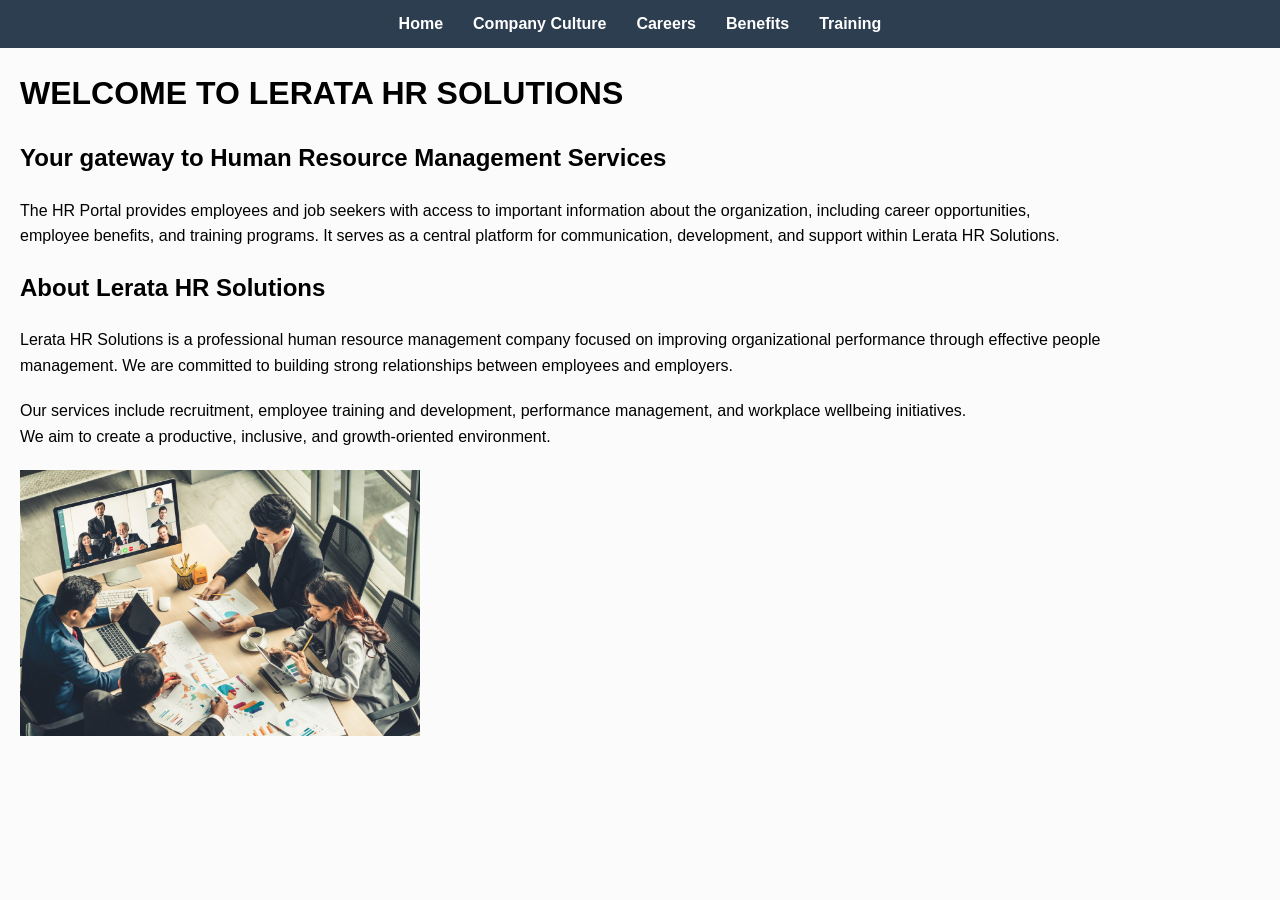
<file: HR-portal/Index.html>
<html>
    <head>
        <title>Lerata HR Solutions</title>
        <link rel="stylesheet"href="style.css">
    </head>
    <body>
        <nav>
            <a href="index.html">Home</a>
            <a href="culture.html">Company Culture</a>
            <a href="careers.html">Careers</a>
            <a href="benefits.html">Benefits</a>
            <a href="training.html">Training</a>
        </nav>
        <h1>WELCOME TO LERATA HR SOLUTIONS</h1>
        <h2>Your gateway to Human Resource Management Services</h2>

<p>
The HR Portal provides employees and job seekers with access to important
information about the organization, including career opportunities,<br>
employee benefits, and training programs. It serves as a central platform
for communication, development, and support within Lerata HR Solutions.
</p>

<h2>About Lerata HR Solutions</h2>

<p>
Lerata HR Solutions is a professional human resource management company
focused on improving organizational performance through effective people<br>management.
We are committed to building strong relationships between employees and employers.
</p>

<p>
Our services include recruitment, employee training and development,
performance management, and workplace wellbeing initiatives.<br>
We aim to create a productive, inclusive, and growth-oriented environment.
</p>

<img src="nt9ym8" width="400">
    </body>
</html>
</file>
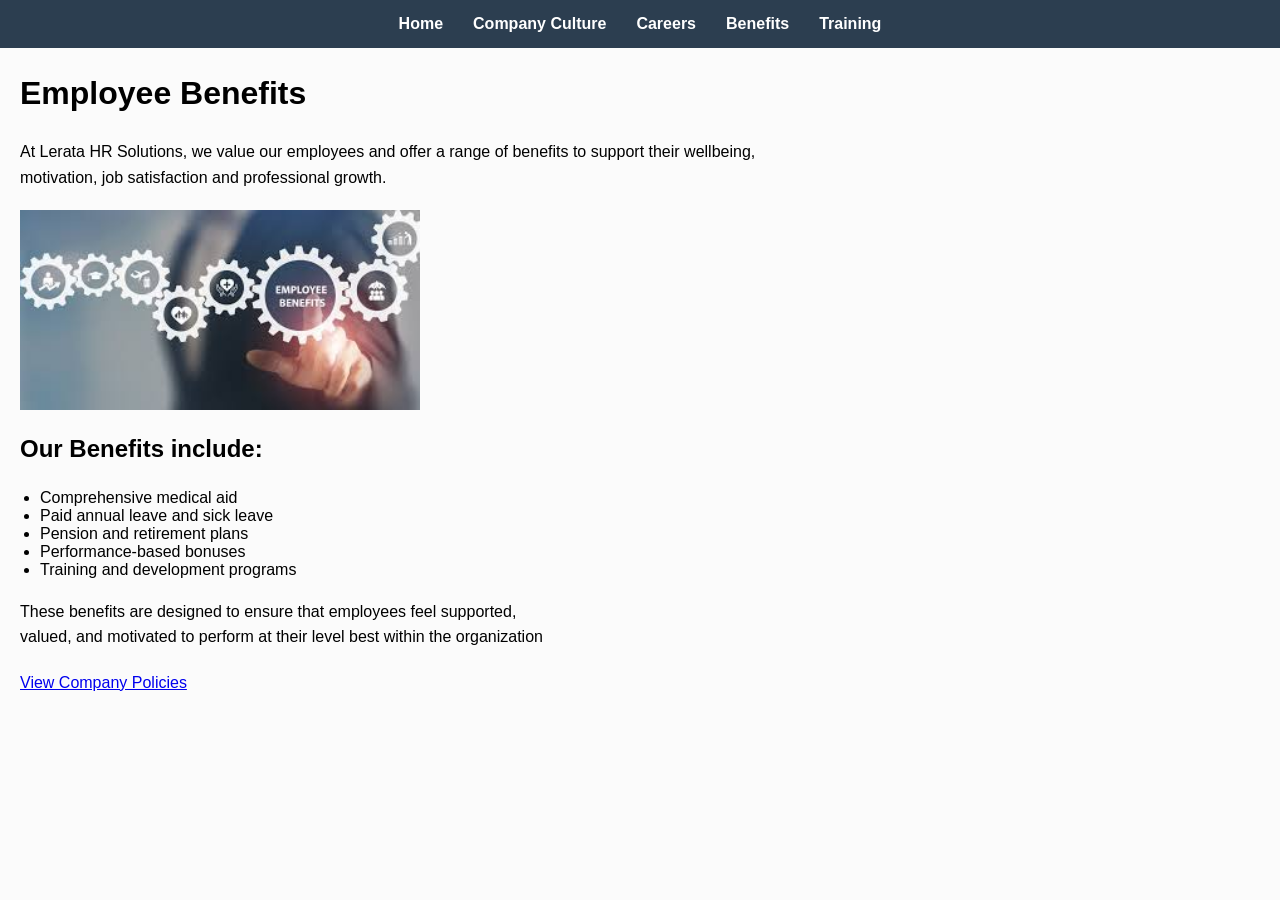
<file: HR-portal/Benefits.html>
<html>
<head>
  <title>Employee Benefits</title>
  <link rel="stylesheet" href="style.css">
</head>

<body>

<nav>
  <a href="index.html">Home</a>
  <a href="culture.html">Company Culture</a>
  <a href="careers.html">Careers</a>
  <a href="benefits.html">Benefits</a>
  <a href="training.html">Training</a>
</nav>

<h1>Employee Benefits</h1>

<p>
At Lerata HR Solutions, we value our employees and offer a range of benefits
to support their wellbeing, <br>motivation, job satisfaction and professional growth.
</p>

<img src="benefits" width="600">

<h2>Our Benefits include:</h2>

<ul>
  <li>Comprehensive medical aid</li>
  <li>Paid annual leave and sick leave</li>
  <li>Pension and retirement plans</li>
  <li>Performance-based bonuses</li>
  <li>Training and development programs</li>
</ul>

<p>These benefits are designed to ensure that employees feel supported,<br>valued, and motivated to perform at their level best within the organization</p>

<p>
  <a href="Policies.html">View Company Policies</a>
</p>

</body>
</html>
</file>
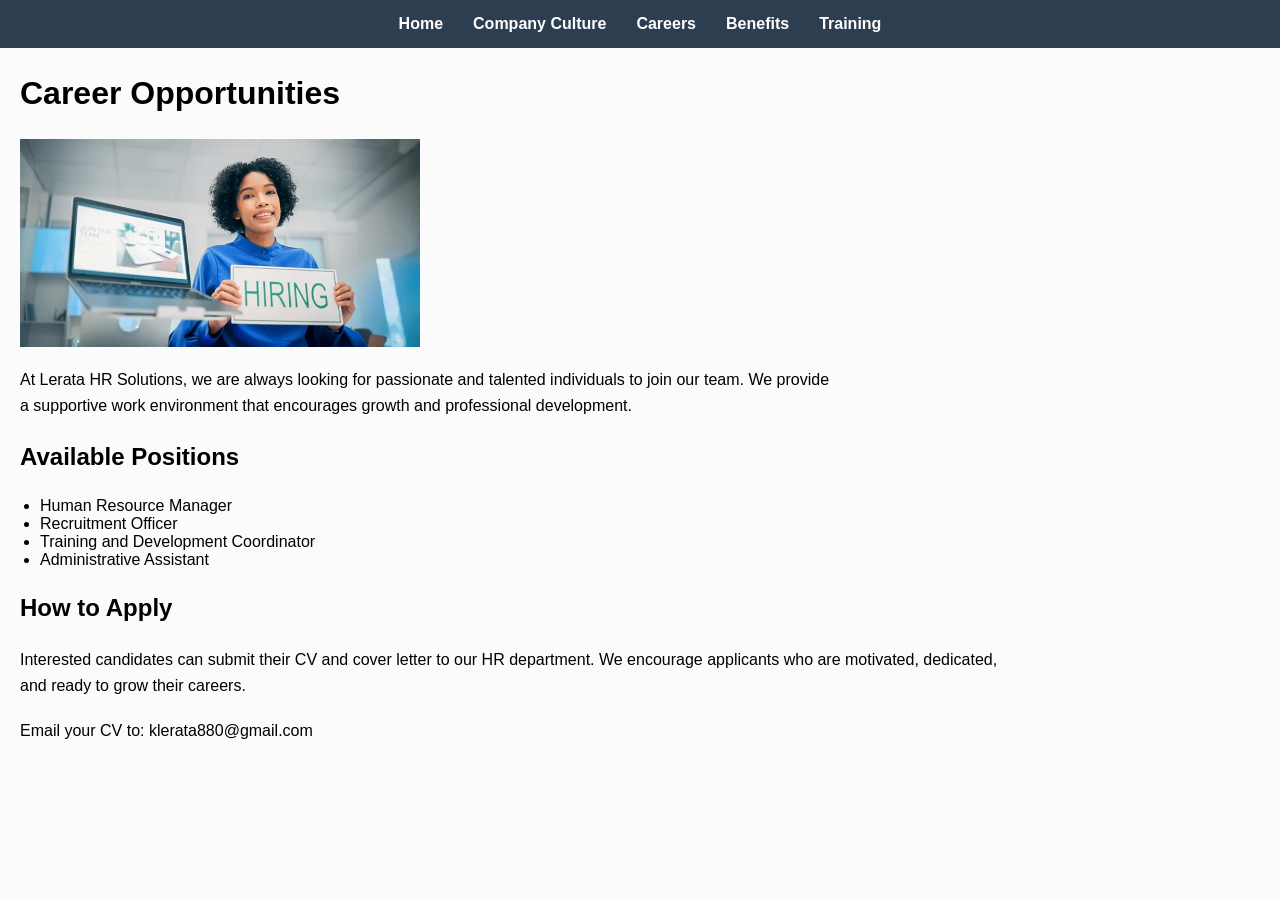
<file: HR-portal/Careers.html>
<html>
<head>
  <title>Careers</title>
  <link rel="stylesheet" href="style.css">
</head>

<body>
    
<nav>
  <a href="index.html">Home</a>
  <a href="culture.html">Company Culture</a>
  <a href="careers.html">Careers</a>
  <a href="benefits.html">Benefits</a>
  <a href="training.html">Training</a>
</nav>

<h1>Career Opportunities</h1>
<img src="opportunities.webp" width="400">

<p>
At Lerata HR Solutions, we are always looking for passionate and talented
individuals to join our team. We provide<br> a supportive work environment
that encourages growth and professional development.
</p>

<h2>Available Positions</h2>
<ul>
  <li>Human Resource Manager</li>
  <li>Recruitment Officer</li>
  <li>Training and Development Coordinator</li>
  <li>Administrative Assistant</li>
</ul>

<h2>How to Apply</h2>
<p>
Interested candidates can submit their CV and cover letter to our HR department.
We encourage applicants who are motivated, dedicated,<br> and ready to grow their careers.
</p>

<p>Email your CV to: klerata880@gmail.com</p>

</body>
</html>
</file>
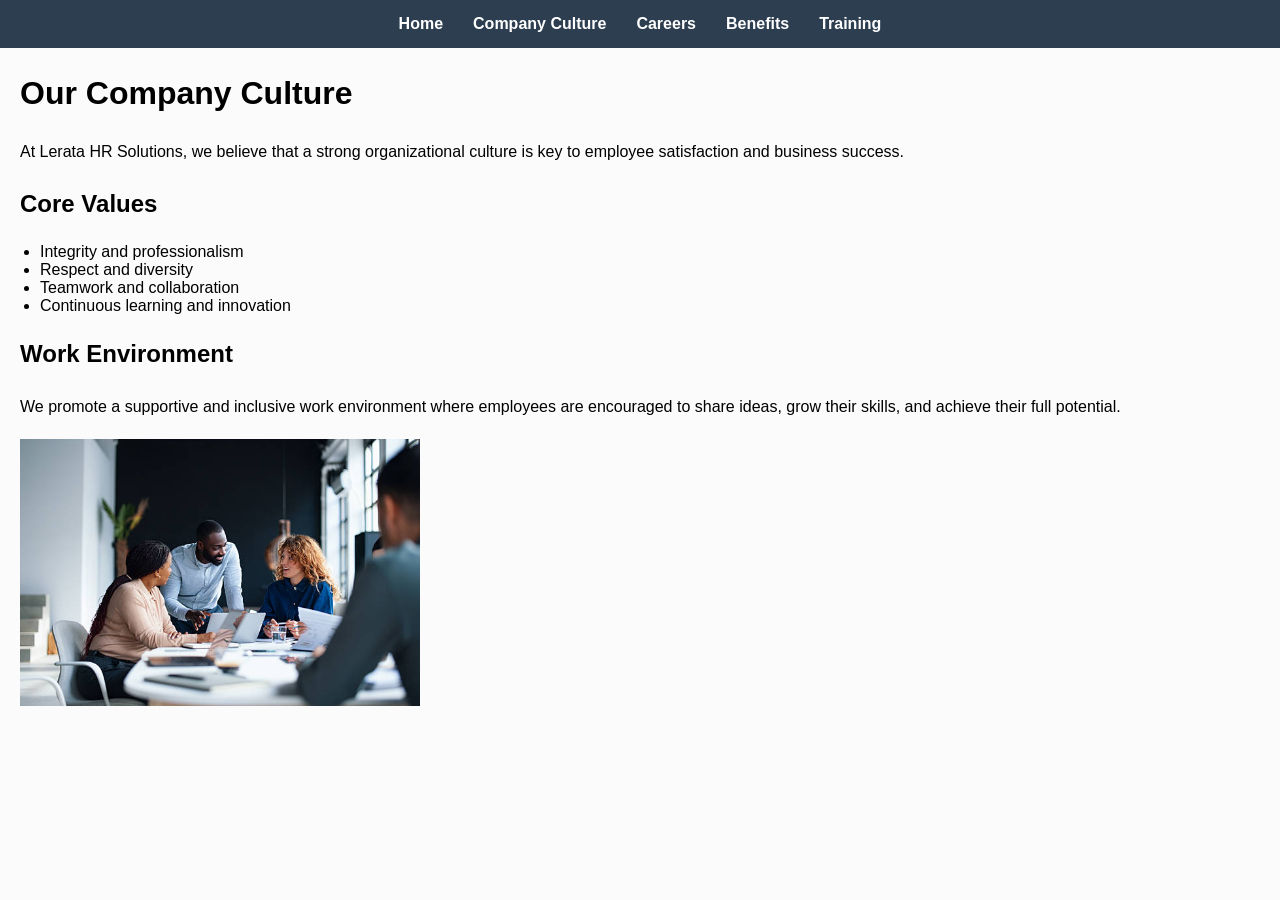
<file: HR-portal/Culture.html>
<html>
  <head>
    <title>Company Culture</title>
    <link rel="stylesheet" href="style.css">
  </head>

<body>

<nav>
  <a href="index.html">Home</a>
  <a href="culture.html">Company Culture</a>
  <a href="careers.html">Careers</a>
  <a href="benefits.html">Benefits</a>
  <a href="training.html">Training</a>
</nav>

<h1>Our Company Culture</h1>

<p>
At Lerata HR Solutions, we believe that a strong organizational culture
is key to employee satisfaction and business success.
</p>

<h2>Core Values</h2>

<ul>
  <li>Integrity and professionalism</li>
  <li>Respect and diversity</li>
  <li>Teamwork and collaboration</li>
  <li>Continuous learning and innovation</li>
</ul>

<h2>Work Environment</h2>

<p>
We promote a supportive and inclusive work environment where employees
are encouraged to share ideas, grow their skills, and achieve their full potential.
</p>
<img src="team.jpg" width="400">

</body>
</html>
</file>
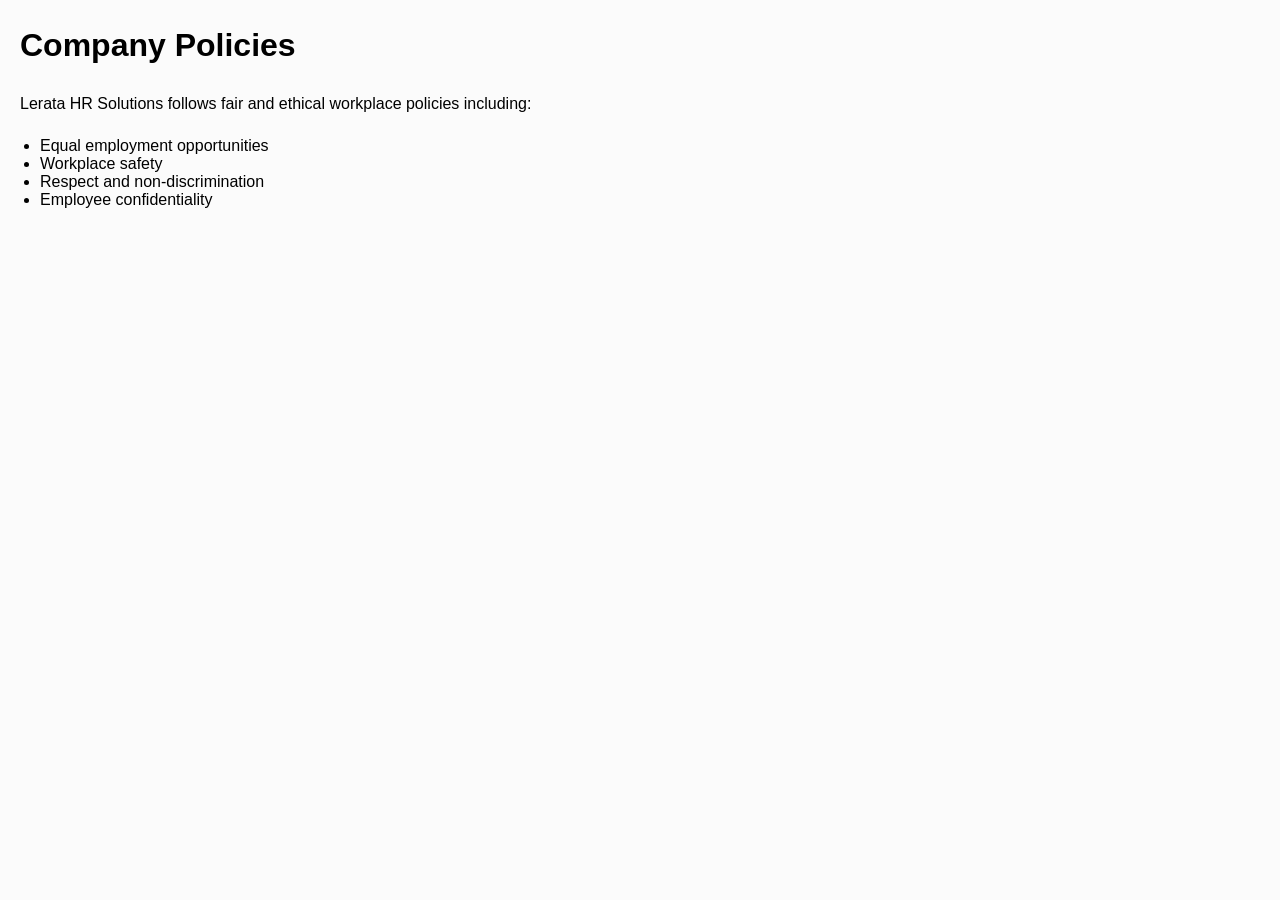
<file: HR-portal/Policies.html>
<html>

<head>
  <title>Company Policies</title>
  <link rel="stylesheet" href="style.css">
</head>

<body>

<h1>Company Policies</h1>

<p>
Lerata HR Solutions follows fair and ethical workplace policies including:
</p>

<ul>
  <li>Equal employment opportunities</li>
  <li>Workplace safety</li>
  <li>Respect and non-discrimination</li>
  <li>Employee confidentiality</li>
</ul>

</body>
</html>
</file>
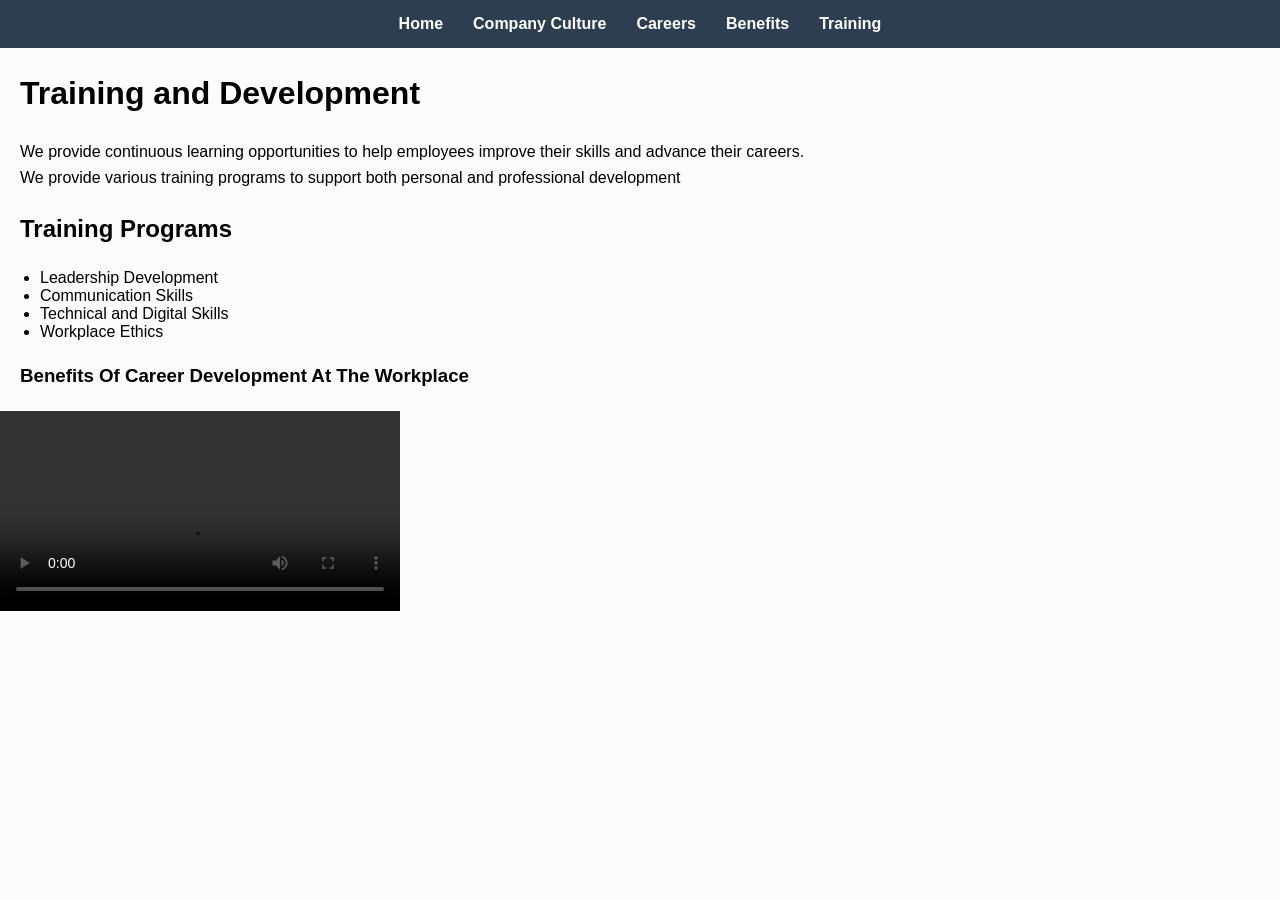
<file: HR-portal/Training.html>
<html>
<head>
  <title>Training & Development</title>
  <link rel="stylesheet" href="style.css">
</head>

<body>

<nav>
  <a href="index.html">Home</a>
  <a href="culture.html">Company Culture</a>
  <a href="careers.html">Careers</a>
  <a href="benefits.html">Benefits</a>
  <a href="training.html">Training</a>
</nav>

<h1>Training and Development</h1>

<p>
We provide continuous learning opportunities to help employees improve their skills
and advance their careers.<br> We provide various training programs to support both personal and professional development
</p>

<h2>Training Programs</h2>

<ul>
  <li>Leadership Development</li>
  <li>Communication Skills</li>
  <li>Technical and Digital Skills</li>
  <li>Workplace Ethics</li>
</ul>
<h3>Benefits Of Career Development At The Workplace</h3>

<video width="400" height="200" controls="320" controls>
  <source src="training and development.mp4" type="video/mp4"
</video>

</body>
</html>
</file>
<file: HR-portal/style.css>
body {
  font-family: Arial;
  margin: 0;
  background-color: #f4f4f44d;
}

nav {
  background-color: #2c3e50;
  padding: 15px;
  display: flex;
  justify-content: center;
}

nav a {
  color: white;
  margin: 0 15px;
  text-decoration: none;
  font-weight: bold;
}

h1, h2, h3 {
  margin: 20px;
  line-height: 1.6;
}

p {
  margin: 20px;
  line-height:1.6;
}

img {
    display: block;
    margin: 20px;  
    width: 400px;
}
</file>
